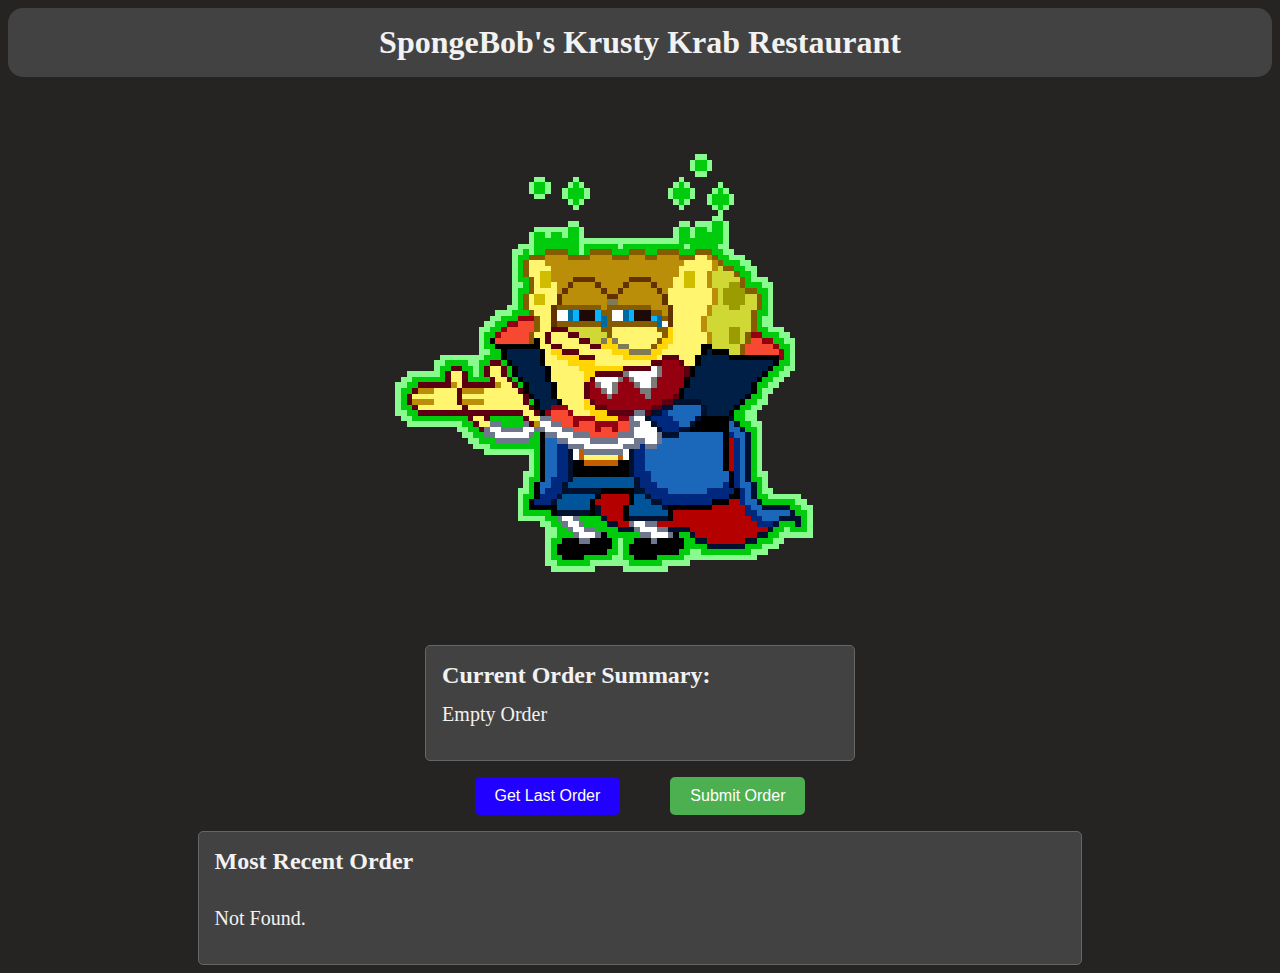
<file: java-final/mr-krab-store/index.html>
<!DOCTYPE html>
<html lang="en">

<head>
    <meta charset="UTF-8">
    <title>SpongeBob's Krusty Krab Restaurant</title>
    <link rel="stylesheet" href="style.css">
</head>

<body class="dark-theme">
    <header>
        <h1>SpongeBob's Krusty Krab Restaurant</h1>
    </header>
    <div class="gif-container">
        <img src="loadingspongebob.gif" id="loader"></img>
    </div>

    <div class="container">
        <div id="menu"></div>
        <div id="order-summary">
            <h3>Current Order Summary:</h3>
            <p>Empty Order</p>
        </div>
        <form id="order-form">
            <button type="button" id="get-last-order-button">Get Last Order</button>
            <button type="submit" id="submit-button">Submit Order</button>
        </form>



    </div>

    <div id="latest-order-info">
        <h3>Most Recent Order</h3><br>
        <p>Not Found.</p>
    </div>

    <script src="script.js"></script>
</body>

</html>
</file>
<file: java-final/mr-krab-store/style.css>
.dark-theme {
  background-color: #262323;
  color: #f2f2f2;
}

header {
  display: flex;
  justify-content: space-between;
  align-items: center;
  background-color: #434242;
  padding: 1rem;
  border-radius: 15px;
  justify-content: center;
}

header h1 {
  font-size: 2rem;
  margin: 0;
}

nav ul {
  display: flex;
  list-style: none;
  margin: 0;
  padding: 0;
}

nav ul li {
  margin-left: 1rem;
}

nav ul li:first-child {
  margin-left: 0;
}

nav ul li a {
  color: #f2f2f2;
  font-size: 1rem;
}

#menu {
  display: flex;
  flex-direction: column;
  padding: 2px;
  margin: 2rem;
  gap: 2rem;
  margin-bottom: 2rem;
}

.item {
  flex-basis: 300px;
  padding: 1rem;
  border: 1px solid #666666;
  border-radius: 5px;
}

.item h3 {
  margin-top: 0;
}

.item p {
  margin: 0;
}

.item label {
  display: block;
  margin-top: 1rem;
}

.item input {
  margin-left: 1rem;
}

#order-form {
  display: flex;
  justify-content: center;
  gap: 50px;
}

#order-form button {
  background-color: #4caf50;
  color: #fff;
  border: none;
  padding: 10px 20px;
  font-size: 16px;
  border-radius: 5px;
  cursor: pointer;
  transition: background-color 0.3s ease;
}

#order-form button:hover {
  background-color: #87eb8a;
}

#order-form #get-last-order-button {
  background-color: #2200ff;
}

#order-form #get-last-order-button:hover {
  background-color: #4d7bee;
}

#order-form h2 {
  margin-top: 0;
}

.input-group {
  display: flex;
  margin-bottom: 1rem;
}

.input-group label {
  flex-basis: 100px;
}

#order-summary {
  margin-bottom: 1rem;
  padding: 1rem;
  border: 1px solid #666666;
  background-color: #434242;
  border-radius: 5px;
  margin-left: 33%;
  margin-right: 33%;
}

#order-summary h3 {
  margin-top: 0;
}

#order-summary ul {
  margin: 0;
  padding: 0;
  list-style: none;
}

#order-summary li {
  display: flex;
  justify-content: space-between;
  margin-bottom: 0.5rem;
}

#order-summary li span {
  font-weight: bold;
}

#loader {
  display: flex;
  justify-content: center;
  align-items: center;
  background-repeat: no-repeat;
  background-position: center;
  z-index: 5;
}

@keyframes spin {
  0% {
    transform: rotate(0deg);
  }

  100% {
    transform: rotate(360deg);
  }
}

#confirmation {
  text-align: center;
  margin-bottom: 2rem;
}

#confirmation h2 {
  margin-top: 0;
}

#confirmation p {
  margin-bottom: 1rem;
}

.card {
  background-color: #434242;
  color: #fff;
  border-radius: 10px;
  padding: 20px;
  box-shadow: 0 2px 5px rgba(0, 0, 0, 0.3);
}

h3 {
  font-size: 24px;
  margin: 0 0 10px 0;
}

p {
  font-size: 20px;
  line-height: 1.5;
  margin: 0 0 15px 0;
}

input[type="number"] {
  border: none;
  background-color: #fff;
  color: #434242;
  font-size: 16px;
  padding: 5px 10px;
  border-radius: 5px;
  box-shadow: 0 1px 3px rgba(0, 0, 0, 0.2);
  margin-left: 10px;
}

.gif-container {
  display: flex;
  justify-content: center;
  align-items: center;
}

#latest-order-info {
  margin-top: 1rem;
  padding: 1rem;
  border: 1px solid #666666;
  background-color: #434242;
  border-radius: 5px;
  margin-left: 15%;
  margin-right: 15%;
}
</file>
